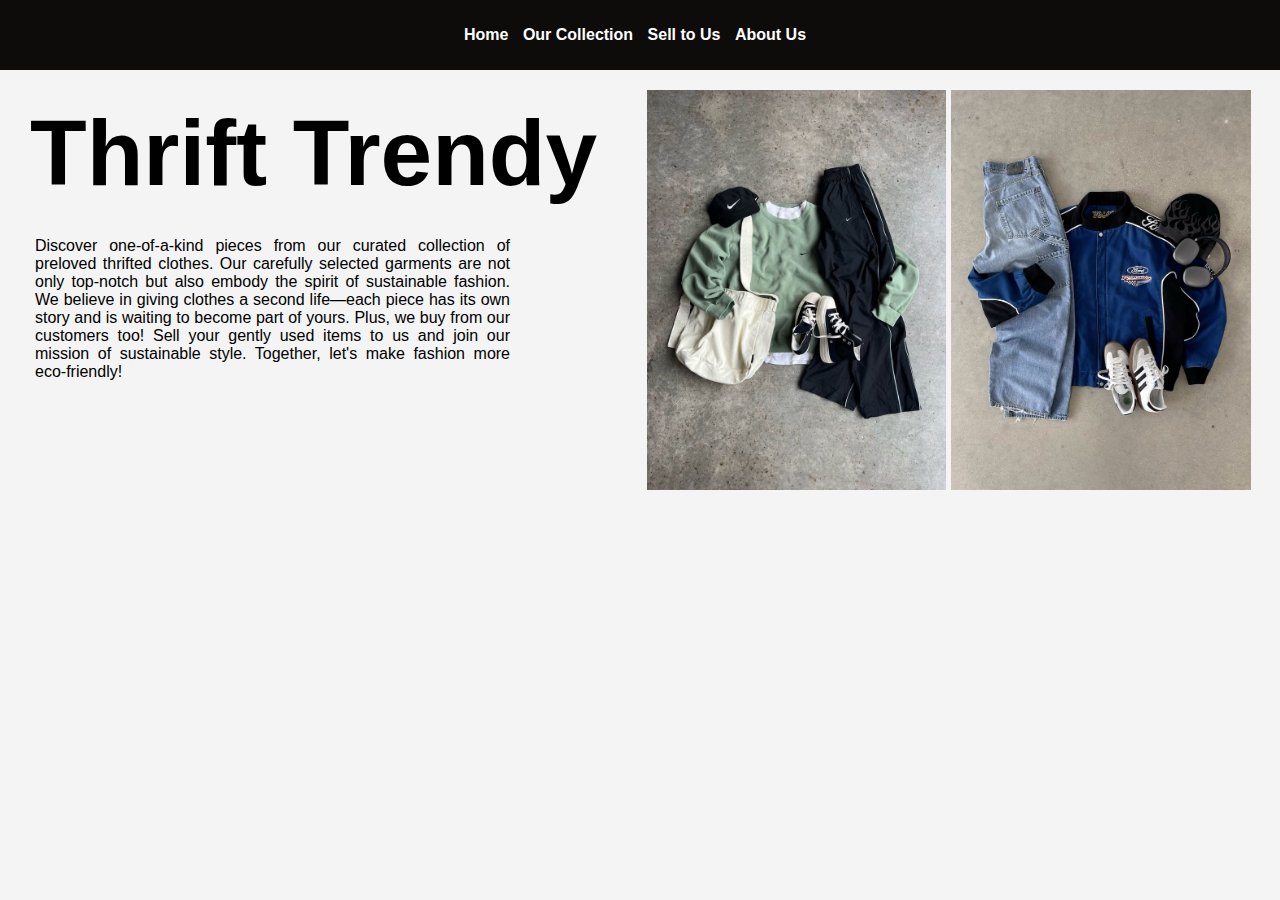
<file: index.html>
<html lang="en">

<head>
    <meta charset="UTF-8">
    <meta name="viewport" content="width=device-width, initial-scale=1.0">
    <title>Keane Clement Liyayi CIT-223-054/2022</title>
    <link rel="stylesheet" href="index.css">
</head>

<body>
    <header>
        <nav>
            <ul>
                <li><a href="index.html">Home</a></li>
                <li><a href="product.html">Our Collection</a></li>
                <li><a href="enquire.html">Sell to Us</a></li>
                <li><a href="about.html">About Us</a></li>
            </ul>
        </nav>
    </header>
    <main>

        <div>
            <h1>Thrift Trendy</h1>
            <p>
                Discover one-of-a-kind pieces from our curated collection of preloved thrifted clothes. Our carefully
                selected garments are not only top-notch but also embody the spirit of sustainable fashion. We believe
                in giving clothes a second life—each piece has its own story and is waiting to become part of yours.
                Plus, we buy from our customers too! Sell your gently used items to us and join our mission of
                sustainable style. Together, let's make fashion more eco-friendly!

            </p>



        </div>

        <div class="product-images">
            <img src="./Pics/Pic1 (1).jpeg" alt="" height="400px">
            <img src="./Pics/Pic2.jpeg" alt="" height="400px">
        </div>
    </main>
</body>

</html>
</file>
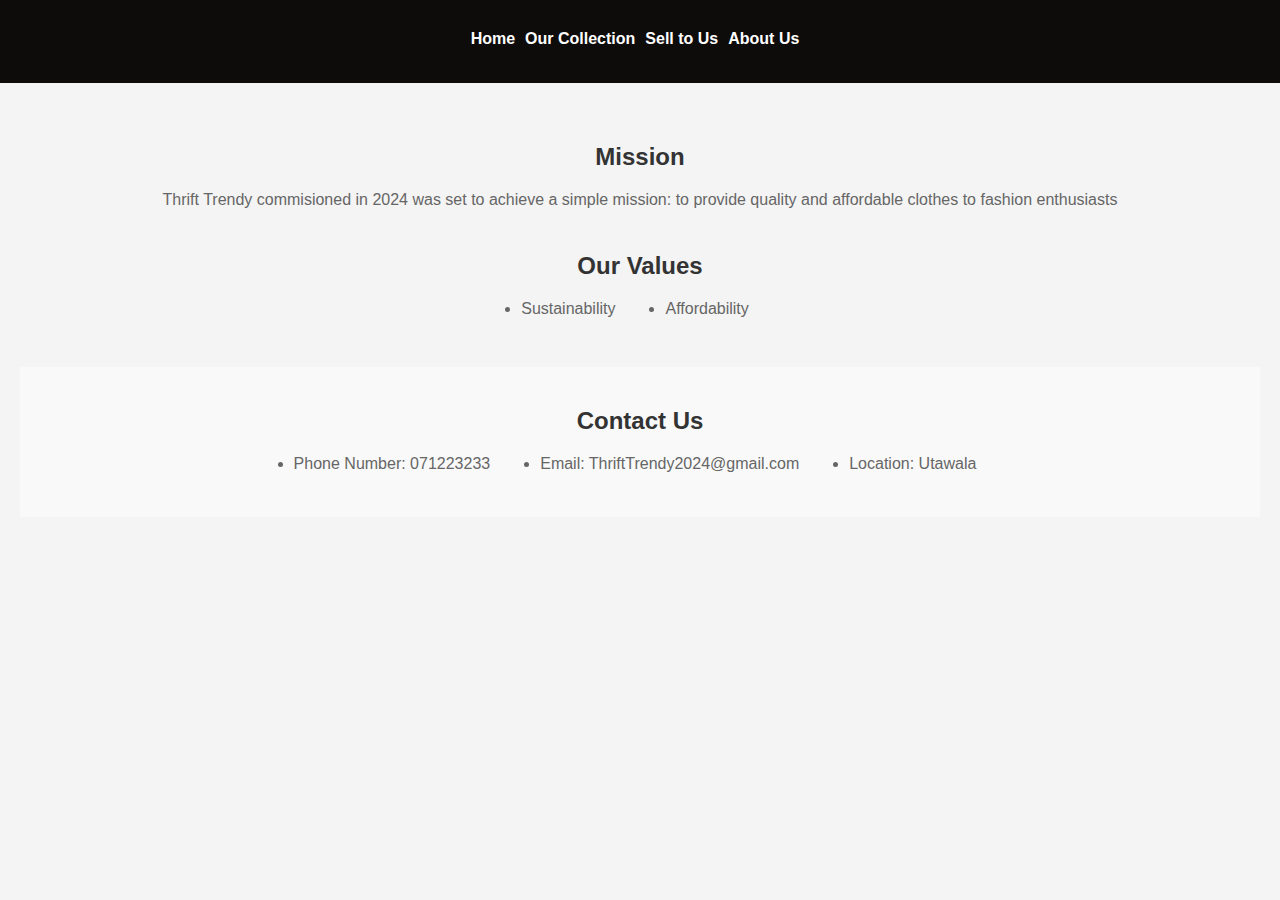
<file: about.html>
<html lang="en">

<head>
    <meta charset="UTF-8">
    <meta name="viewport" content="width=device-width, initial-scale=1.0">
    <title>thrift Trendy</title>
    <link rel="stylesheet" href="about.css">
</head>

<body>
    <header>
        <nav>
            <ul>
                <li><a href="index.html">Home</a></li>
                <li><a href="product.html">Our Collection</a></li>
                <li><a href="enquire.html">Sell to Us</a></li>
                <li><a href="about.html">About Us</a></li>
            </ul>
        </nav>

    </header>
    <main>
        <section class="company-story">
            <h2>Mission</h2>
            <p>Thrift Trendy commisioned in 2024 was set to achieve a simple mission: to provide quality and affordable
                clothes to fashion enthusiasts </p>
        </section>
        <section>
            <h2>
                Our Values
            </h2>
            <ul class="values">
                <li>Sustainability</li>
                <li>Affordability</li>
            </ul>
        </section>
        <section class="contact-us">
            <h2>Contact Us</h2>
            <ul>
                <li>Phone Number: 071223233</li>
                <li>Email: ThriftTrendy2024@gmail.com</li>
                <li>Location: Utawala</li>
            </ul>

        </section>
    </main>


</body>

</html>
</file>
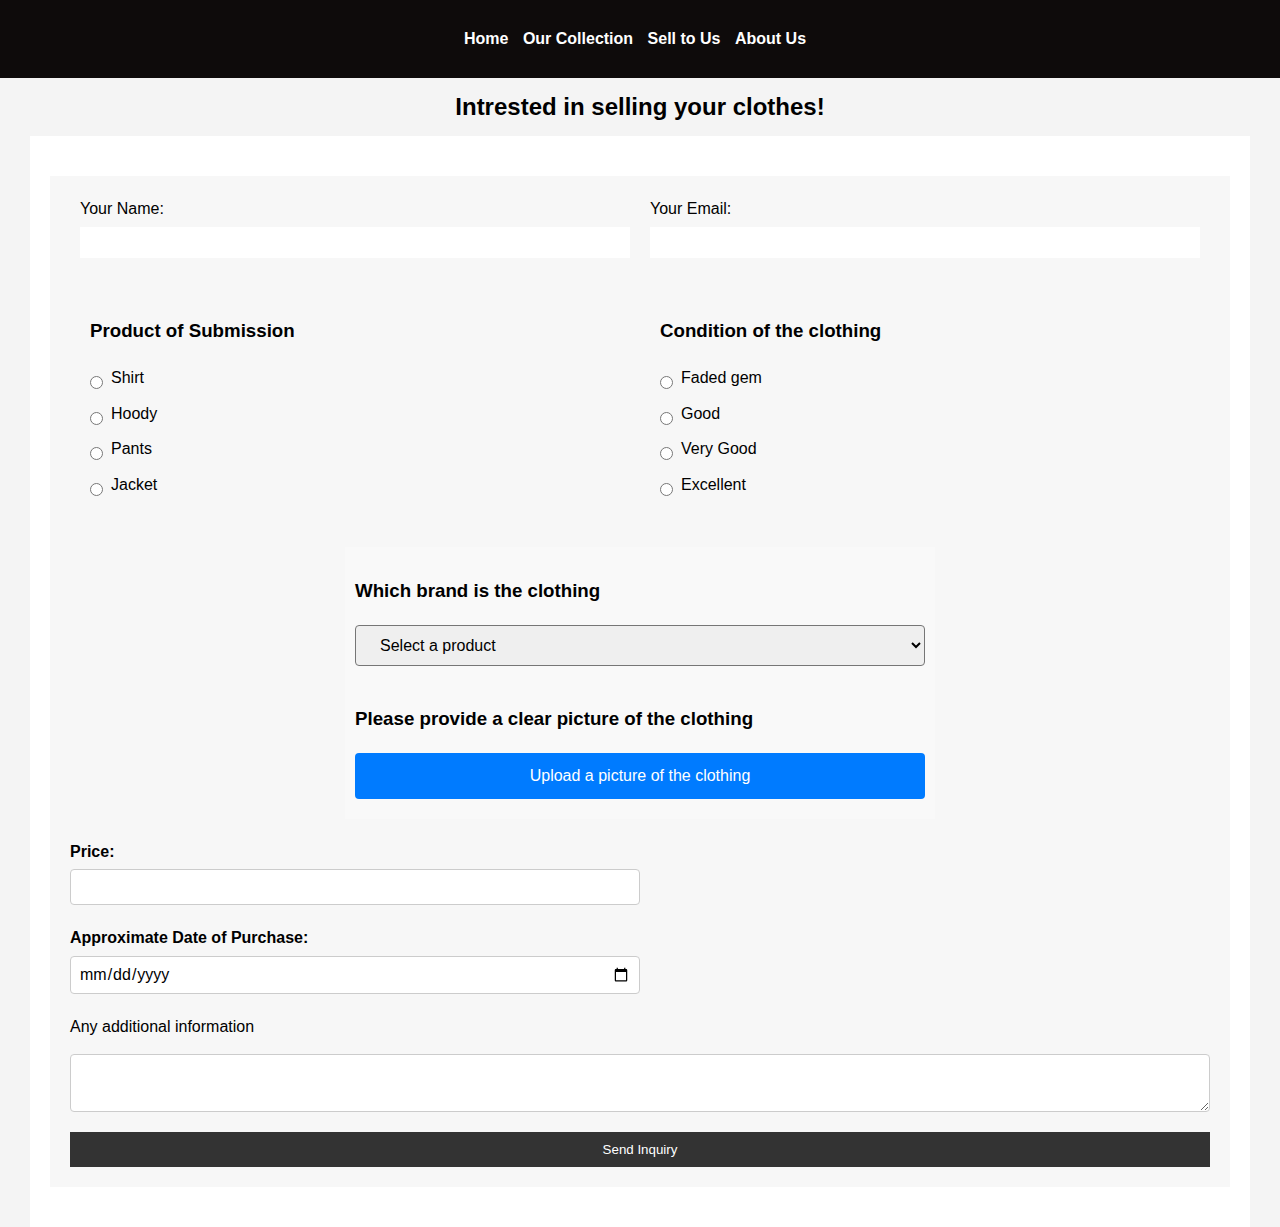
<file: enquire.html>
<html lang="en">

<head>
    <meta charset="UTF-8">
    <meta name="viewport" content="width=device-width, initial-scale=1.0">
    <title>Thrift Trendy</title>
    <link rel="stylesheet" href="enquire.css">
</head>

<body>
    <header>

        <nav>
            <ul>
                <li><a href="index.html">Home</a></li>
                <li><a href="product.html">Our Collection</a></li>
                <li><a href="enquire.html">Sell to Us</a></li>
                <li><a href="about.html">About Us</a></li>
            </ul>

        </nav>
    </header>
    <h2 align="center">Intrested in selling your clothes!</h2>
    <main>






        <form action="submit-form.php" method="POST">
            <div id="personal">
                <div>

                    <label for="name">Your Name:</label>
                    <input type="text" id="name" name="name" required>
                </div>
                <div>

                    <label for="email">Your Email:</label>
                    <input type="email" id="email" name="email" required>
                </div>


            </div>
            <section>

                <div id="typeofproduct">
                    <h3>Product of Submission</h3>
                    <div class="radio-group">
                        <div>

                            <input type="radio" id="shirt" name="product" value="Shirt">
                            <label for="shirt">Shirt</label>
                        </div>
                        <div>
                            <input type="radio" id="hoody" name="product" value="Hoody">
                            <label for="hoody">Hoody</label>

                        </div>
                        <div>
                            <input type="radio" id="pants" name="product" value="Pants">
                            <label for="pants">Pants</label>

                        </div>
                        <div>
                            <input type="radio" id="jacket" name="product" value="Jacket">
                            <label for="jacket">Jacket</label>

                        </div>






                    </div>
                </div>
                <div id="typeofproduct">
                    <h3>Condition of the clothing</h3>
                    <div class="radio-group">
                        <div>

                            <input type="radio" id="faded" name="condition" value="faded">
                            <label for="faded">Faded gem</label>
                        </div>
                        <div>
                            <input type="radio" id="Good" name="condition" value="Good">
                            <label for="Good">Good</label>

                        </div>
                        <div>
                            <input type="radio" id="very good" name="condition" value="Very Good">
                            <label for="very good">Very Good</label>

                        </div>
                        <div>
                            <input type="radio" id="excellent" name="condition" value="Excellent">
                            <label for="excellent">Excellent</label>

                        </div>






                    </div>
                </div>
            </section>





            <div class="form-container">
                <div class="select-container">
                    <h3>Which brand is the clothing</h3>
                    <select name="product" id="product-select">
                        <option value="">Select a product</option>
                        <option value="nike">Nike</option>
                        <option value="adidas">Adidas</option>
                        <option value="puma">Puma</option>
                        <option value="bape">Bape</option>
                        <option value="dickies">Dickies</option>
                        <option value="asics">VLONE</option>
                        <option value="dodeca">Dodeca</option>
                        <option value="other">Other</option>
                    </select>
                </div>
                <div class="upload-container">
                    <h3>Please provide a clear picture of the clothing</h3>
                    <label for="fileUpload" class="upload-button">
                        Upload a picture of the clothing
                        <input type="file" id="fileUpload" style="display: none;" />
                    </label>
                </div>
            </div>
            <div>
                <div id="price">
                    <label for="price">Price:</label>
                    <input min="0" type="number">
                </div>
                <div id="date">
                    <label for="date">Approximate Date of Purchase:</label>
                    <input type="date">
                </div>

            </div>


            <div>
                <label for="message">Any additional information </label>
                <textarea id="message" name="message"></textarea>
            </div>


            <input type="submit" value="Send Inquiry">
        </form>

    </main>

</body>

</html>
</file>
<file: index.css>
body {
    
    background-color: #f4f4f4;
    margin: 0;
    padding: 0;
    border: 0;
    font-family: 'Segoe UI', Tahoma, Geneva, Verdana, sans-serif;
    
}
header {
    
    background: #0e0b0b;
    color: #fff;
    padding: 10px 0;
    text-align: center;
    font-weight: bold;
    font-family: 'Segoe UI', Tahoma, Geneva, Verdana, sans-serif;
}
nav ul {
    list-style: none;
    padding: 0;
}

nav ul li {
    display: inline;
    margin-right: 10px;
}

nav a {
    text-decoration: none;
    color: #fff;
}
h1{
    font-family: Impact, Haettenschweiler, 'Arial Narrow Bold', sans-serif;
    font-size: 5.8rem;
    padding: 0;
    margin: 30px;
}
p{
    padding-left: 35px;
    width: 475px;
    text-align: justify;
}
main{
    display: flex;
    border: #0e0b0b 2px;
}
.product-images{
    width: full;
    flex:1;
    padding: 20px;
}
p{
    font-family:'Gill Sans', 'Gill Sans MT', Calibri, 'Trebuchet MS', sans-serif;
}
</file>
<file: about.css>
body {
    
    background-color: #f4f4f4;
    margin: 0;
    padding: 0;
    border: 0;
    font-family: 'Segoe UI', Tahoma, Geneva, Verdana, sans-serif;
    
}
header {
    
    background: #0e0b0b;
    color: #fff;
    padding: 10px 0;
    text-align: center;
    font-weight: bold;
    font-family: 'Segoe UI', Tahoma, Geneva, Verdana, sans-serif;
}
nav ul {
    list-style: none;
    padding: 0;
}

nav ul li {
    display: inline;
    margin-right: 10px;
}

nav a {
    text-decoration: none;
    color: #fff;
}
main {
    padding: 40px 20px;
    text-align: center;
}

section {
    margin-bottom: 40px;
}

h2, h3 {
    color: #333;
    margin-bottom: 10px;
}

p, li {
    color: #666;
    line-height: 1.6;
}

ul {
   
    display: flex;
    justify-content: center;
    
}

ol {
   
    margin-left: 20px;
}
.contact-us {
    background-color: #f9f9f9;
    padding: 20px;
    margin-top: 20px;
}

li {
    margin-bottom: 5px;
    margin-right: 50px;
}
</file>
<file: enquire.css>
body, h2, form, input, textarea, button {
    margin: 0;
    padding: 0;
    border: 0;
    font-family: 'Segoe UI', Tahoma, Geneva, Verdana, sans-serif;
}

body {
    background-color: #f4f4f4;
    line-height: 1.6;
}

header {
    background: #0e0b0b;
    color: #fff;
    padding: 10px 0;
    text-align: center;
    font-weight: bold;
    font-family: 'Segoe UI', Tahoma, Geneva, Verdana, sans-serif;
}

h2 {
    padding: 10px;
}

nav ul {
    list-style: none;
    padding: 0;
}

nav ul li {
    display: inline;
    margin-right: 10px;
}

nav a {
    text-decoration: none;
    color: #fff;
}

main {
    padding: 20px;
    background: #fff;
    margin: 0 30px;
}

form {
    background: #f7f7f7;
    padding: 20px;
    margin: 20px 0;
}

label {
    display: block;
    margin-bottom: 10px;
}

input[type="text"],
input[type="email"],
textarea {
    width: 100%;
    padding: 8px;
    margin-bottom: 20px;
}

input[type="submit"] {
    display: block;
    width: 100%;
    padding: 10px;
    background-color: #333;
    color: white;
    cursor: pointer;
}

input[type="submit"]:hover {
    background-color: #555;
}

footer {
    text-align: center;
    padding: 20px;
    background: #333;
    color: #fff;
}

#personal {
    display: flex;
    justify-content: space-between;
    align-items: flex-start;
}

#personal > div {
    flex: 1;
    margin: 0 10px;
}

#personal label {
    display: block;
    margin-bottom: 5px;
}

#typeofproduct {
    margin: 20px;
}

.radio-group {
    display: block;
    justify-content: center;
    align-items: center;
    gap: 20px;
}

.radio-group div {
    display: flex;
    align-items: center;
}

.radio-group input[type="radio"] {
    margin-right: 8px;
}

section {
    display: flex;
}

section > div {
    flex: 1;
    margin: 0 10px;
}

.form-container {
    display: grid;
    align-content: start;
    gap: 20px;
    width: 50%;
    margin: 20px auto;
    padding: 10px;
    background-color: #f9f9f9;
}

.select-container {
    display: flex;
    flex-direction: column;
}

select {
    padding: 10px 20px;
    border-radius: 4px;
    font-size: 16px;
    transition: border-color 0.2s;
}

select:focus {
    outline: none;
}

.upload-container {
    display: flex;
    flex-direction: column;
}

.upload-button {
    display: inline-block;
    padding: 10px 20px;
    background-color: #007BFF;
    color: white;
    border-radius: 4px;
    text-align: center;
    cursor: pointer;
    transition: background-color 0.2s;
}

.upload-button:hover {
    background-color: #0056b3;
}
#price, #date {
    margin: 20px 0;
}

#price label, #date label {
    display: block;
    margin-bottom: 5px;
    font-weight: bold;
}

#price input[type="number"], #date input[type="date"]{
    width: 50%;
    padding: 8px;
    border: 1px solid #ccc;
    border-radius: 4px;
    font-size: 16px;
}

textarea {
    width: 100%;
    padding: 10px;
    border: 1px solid #ccc;
    border-radius: 4px;
    font-size: 16px;
    margin-top: 5px;
    resize: vertical; /* Allows vertical resizing only */
}
</file>
